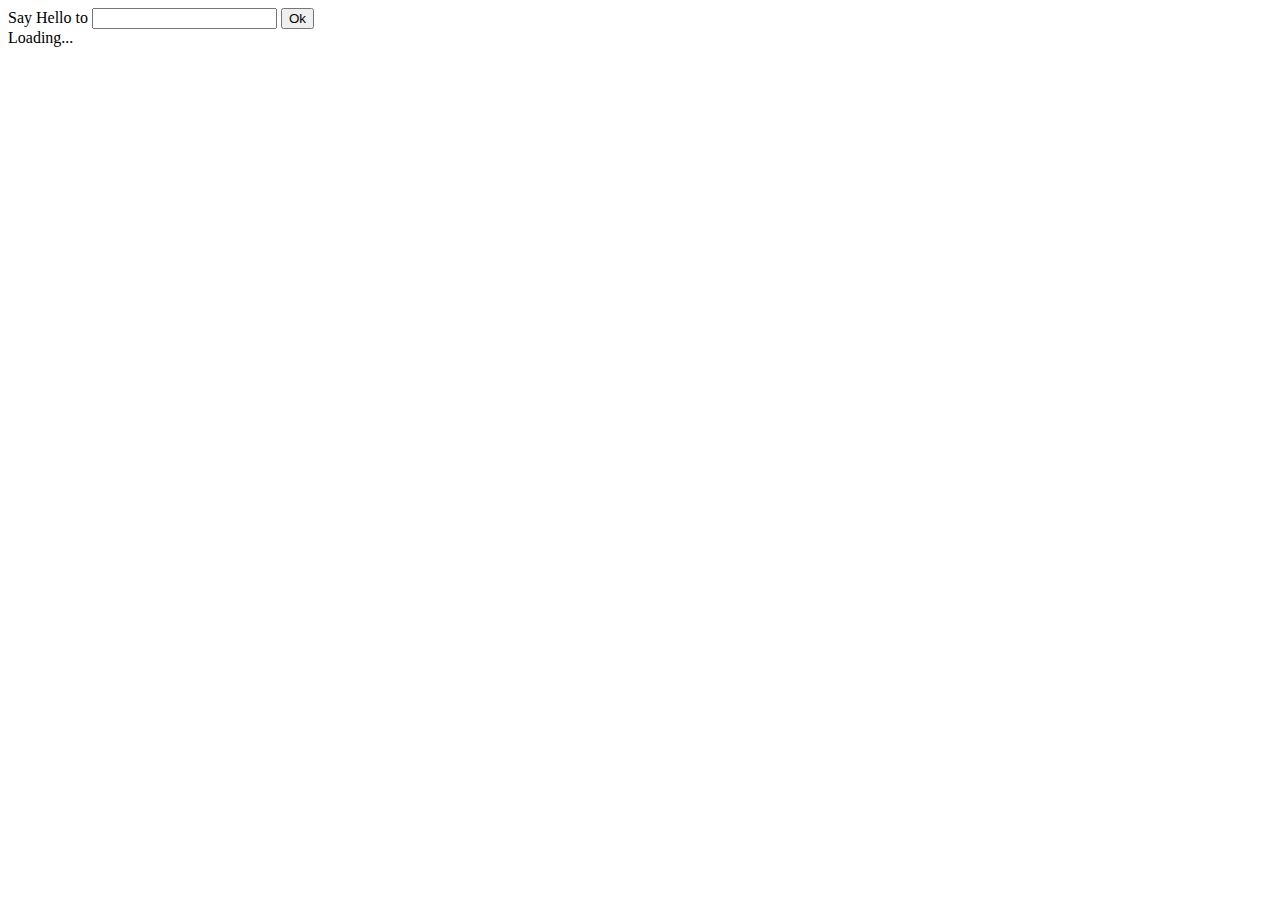
<file: site/belajarjs.html>
<!DOCTYPE html>
<html lang="en">
<head>
	<meta charset="UTF-8">
	<meta name="viewport" content="width=device-width, initial-scale=1.0">
	<title id="title">Belajar JS</title>


</head>
<body>


	<div>
		Say Hello to
		<input type="text" name="" id="name">
		<button id="button" >Ok</button>

	</div>

	<div id="greet">
		Loading...
	</div>
	<script type="text/javascript" src="js/belajarjs.js"></script>	
</body>
</html>
</file>
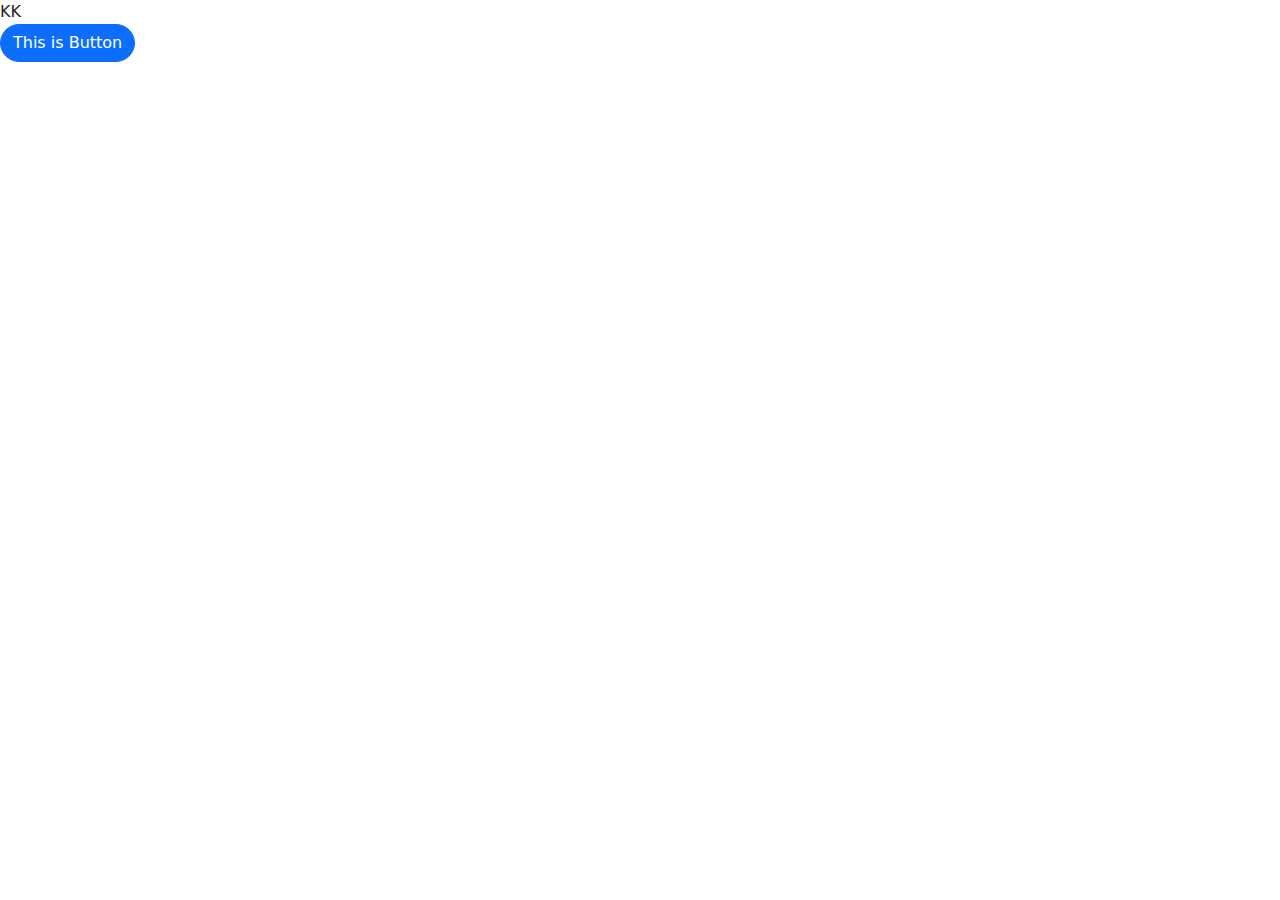
<file: site/jstes.html>
<!DOCTYPE html>
<html lang="en">
<head>
	<meta charset="UTF-8">
	<meta name="viewport" content="width=device-width, initial-scale=1.0">
	<link rel="stylesheet" type="text/css" href="style.css">
	<link rel="stylesheet"  href="css/bootstrap.min.css">
	<script src="js/popper.min.js"></script>   
  	<script src="js/jquery.js"></script>   
  	<script src="js/bootstrap.min.js"></script>

	
	<title>Tes Button</title>
</head>
<body>
	<div class="hei" id="b"> KK</div>
	<button type="button" class="btn btn-primary" onclick="formSubmit();"> This is Button</button>

<script type="text/javascript" src="js/tesjs.js"></script>
</body>
</html>
</file>
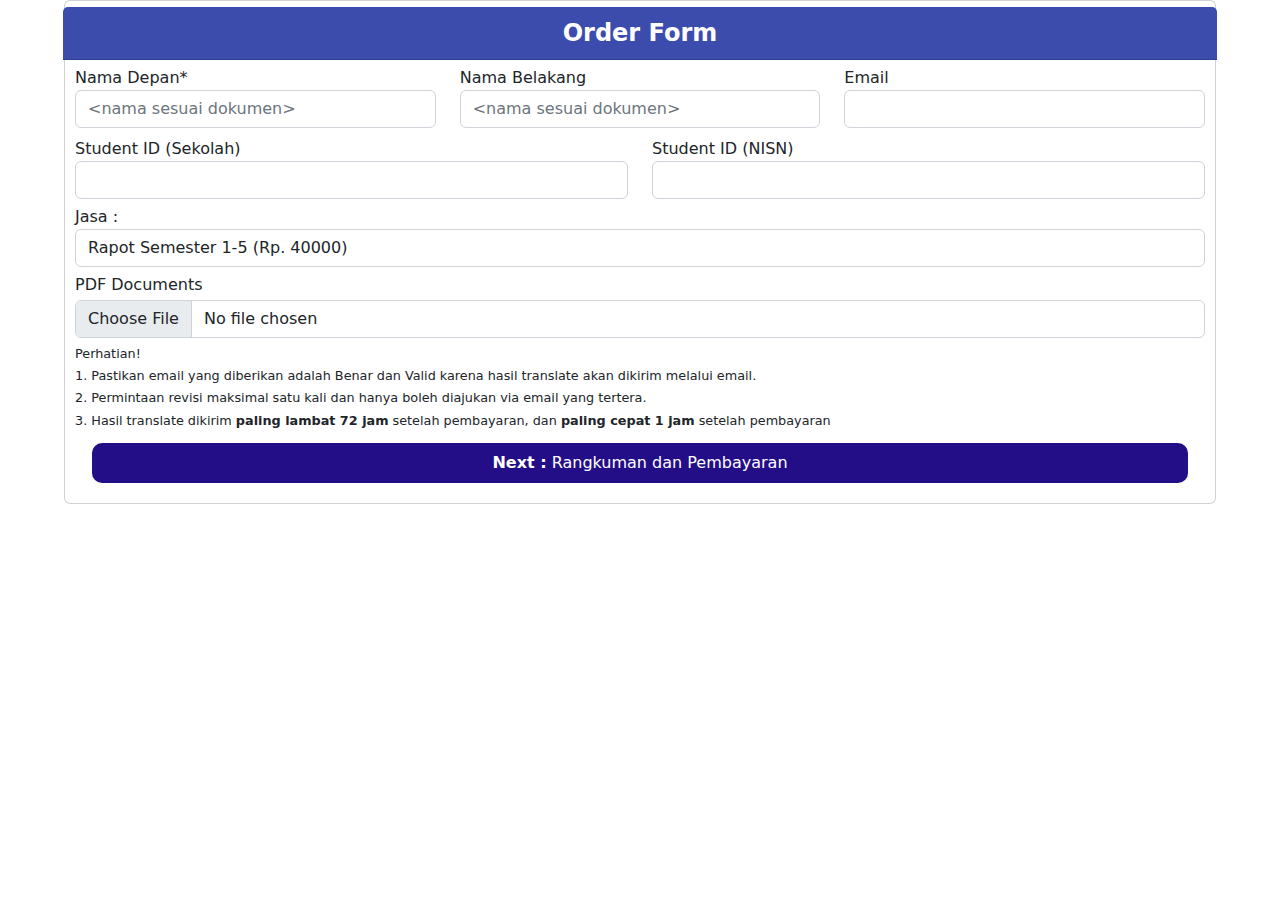
<file: site/order.html>
<!DOCTYPE html>
<html lang="en">
<head>
	<meta charset="UTF-8">
	<meta name="viewport" content="width=device-width, initial-scale=1.0">

	<title>Order Form</title>
  <link href="assets/vendor/aos/aos.css" rel="stylesheet">
  <link href="assets/vendor/bootstrap/css/bootstrap.min.css" rel="stylesheet">
  <link href="assets/vendor/bootstrap-icons/bootstrap-icons.css" rel="stylesheet">
  <link href="assets/vendor/boxicons/css/boxicons.min.css" rel="stylesheet">
  <link href="assets/vendor/glightbox/css/glightbox.min.css" rel="stylesheet">
  <link href="assets/vendor/remixicon/remixicon.css" rel="stylesheet">
  <link href="assets/vendor/swiper/swiper-bundle.min.css" rel="stylesheet">
<link rel="stylesheet" type="text/css" href="order.css">
 	<!-- @TODO: replace SET_YOUR_CLIENT_KEY_HERE with your client key -->
    <script type="text/javascript"
      src="https://app.sandbox.midtrans.com/snap/snap.js"
      data-client-key="SB-Mid-client-ERzCzlJel9XdTXOM"></script>

    <!-- Note: replace with src="https://app.midtrans.com/snap/snap.js" for Production environment -->
  	<script type="" src="bundle.js"></script>

</head>
<body>
	<div class="container-fluid formulir card">
		<div class="row">
			<div class="card-header">Order Form</div>
			<div class="col-6 col-md-4">
				<div>Nama Depan*</div>
				<input type="text" name="Nama Depan" class="form-control" id="validationServer03" placeholder="<nama sesuai dokumen>" required>
				<div class="invalid-feedback">
        		
      			</div>
			</div>
			<div class="col-6 col-md-4">
				<div>Nama Belakang</div>
				<input type="text" name="Nama Belakang" class="form-control" id="validationServer03" placeholder="<nama sesuai dokumen>">
			</div>
			<div class="col-12 col-md-4">
				<div> Email</div>
				<input type="email" name="" class="form-control" id="validationServer03" placeholder="" required>
			</div>
		</div>
		<div class="row">
			<div class="col-6">
				<div> Student ID (Sekolah)</div>
				<input type="text" name="" class="form-control" id="validationServer03" placeholder="" >
			</div>
			<div class="col-6">
				<div> Student ID (NISN)</div>
				<input type="text" name="" class="form-control" id="validationServer03" placeholder=""  >
			</div>
		</div>

		<div class="row">		
			<div class="col-11" style="width: 100%;">
				<span> Jasa :</span>
				<select id="pilih" class="form-control">
					<option>Rapot Semester 1-5 (Rp. 40000)</option>
					<option>Rapot Semester 1-6 (Rp. 50000)</option>
					<option>Transkrip Rapot Semester 1-5 (Rp. 25000)</option>
					<option> Transkrip Rapot Semester 1-6 (Rp. 30000)</option>
					<option></option>
				</select>
			</div>
		</div>

		<div class="row">
			<div class="col-12">	
				PDF Documents 
			</div>
			<div class="col-12"> 
				<input type="file" name="" accept="application/pdf" class="form-control" >
			</div>

		</div>


		<div class="row perhatian">
			<div > Perhatian! </div>
			<div> 1. Pastikan email yang diberikan adalah Benar dan Valid karena hasil translate akan dikirim melalui email.</div>
			<div> 2. Permintaan revisi maksimal satu kali dan hanya boleh diajukan via email yang tertera.</div>
			<div> 3. Hasil translate dikirim <b>paling lambat 72 jam</b> setelah pembayaran, dan <b>paling cepat 1 jam</b> setelah pembayaran</div>
		</div>

		<div class="row" style="justify-content: center;">
			<button id="pay-button"class="btn-rangkuman"><b> Next :</b> Rangkuman dan Pembayaran</button>
		</div>


	</div>
	
<!--<button id="pay-button">Pay!</button> -->
 


    <script type="text/javascript">
      // For example trigger on button clicked, or any time you need
      var payButton = document.getElementById('pay-button');
      payButton.addEventListener('click', function () {
        // Trigger snap popup. @TODO: Replace TRANSACTION_TOKEN_HERE with your transaction token

        window.snap.pay( "abceeee", {
          onSuccess: function(result){
            /* You may add your own implementation here */
            alert("payment success!"); console.log(result);
          },
          onPending: function(result){
            /* You may add your own implementation here */
            alert("wating your payment!"); console.log(result);
          },
          onError: function(result){
            /* You may add your own implementation here */
            alert("payment failed!"); console.log(result);
          },
          onClose: function(){
            /* You may add your own implementation here */
            alert('you closed the popup without finishing the payment');
          }
        // customer will be redirected after completing payment pop-up

      }
      )
 
  });
    </script>





  	<script src="assets/vendor/aos/aos.js"></script>
  	<script src="assets/vendor/bootstrap/js/bootstrap.bundle.min.js"></script>
  	<script src="assets/vendor/glightbox/js/glightbox.min.js"></script>
  	<script src="assets/vendor/isotope-layout/isotope.pkgd.min.js"></script>
  	<script src="assets/vendor/swiper/swiper-bundle.min.js"></script>
  	<script src="assets/vendor/waypoints/noframework.waypoints.js"></script>
 	<script src="assets/vendor/php-email-form/validate.js"></script>
 	
</body>
</html>
</file>
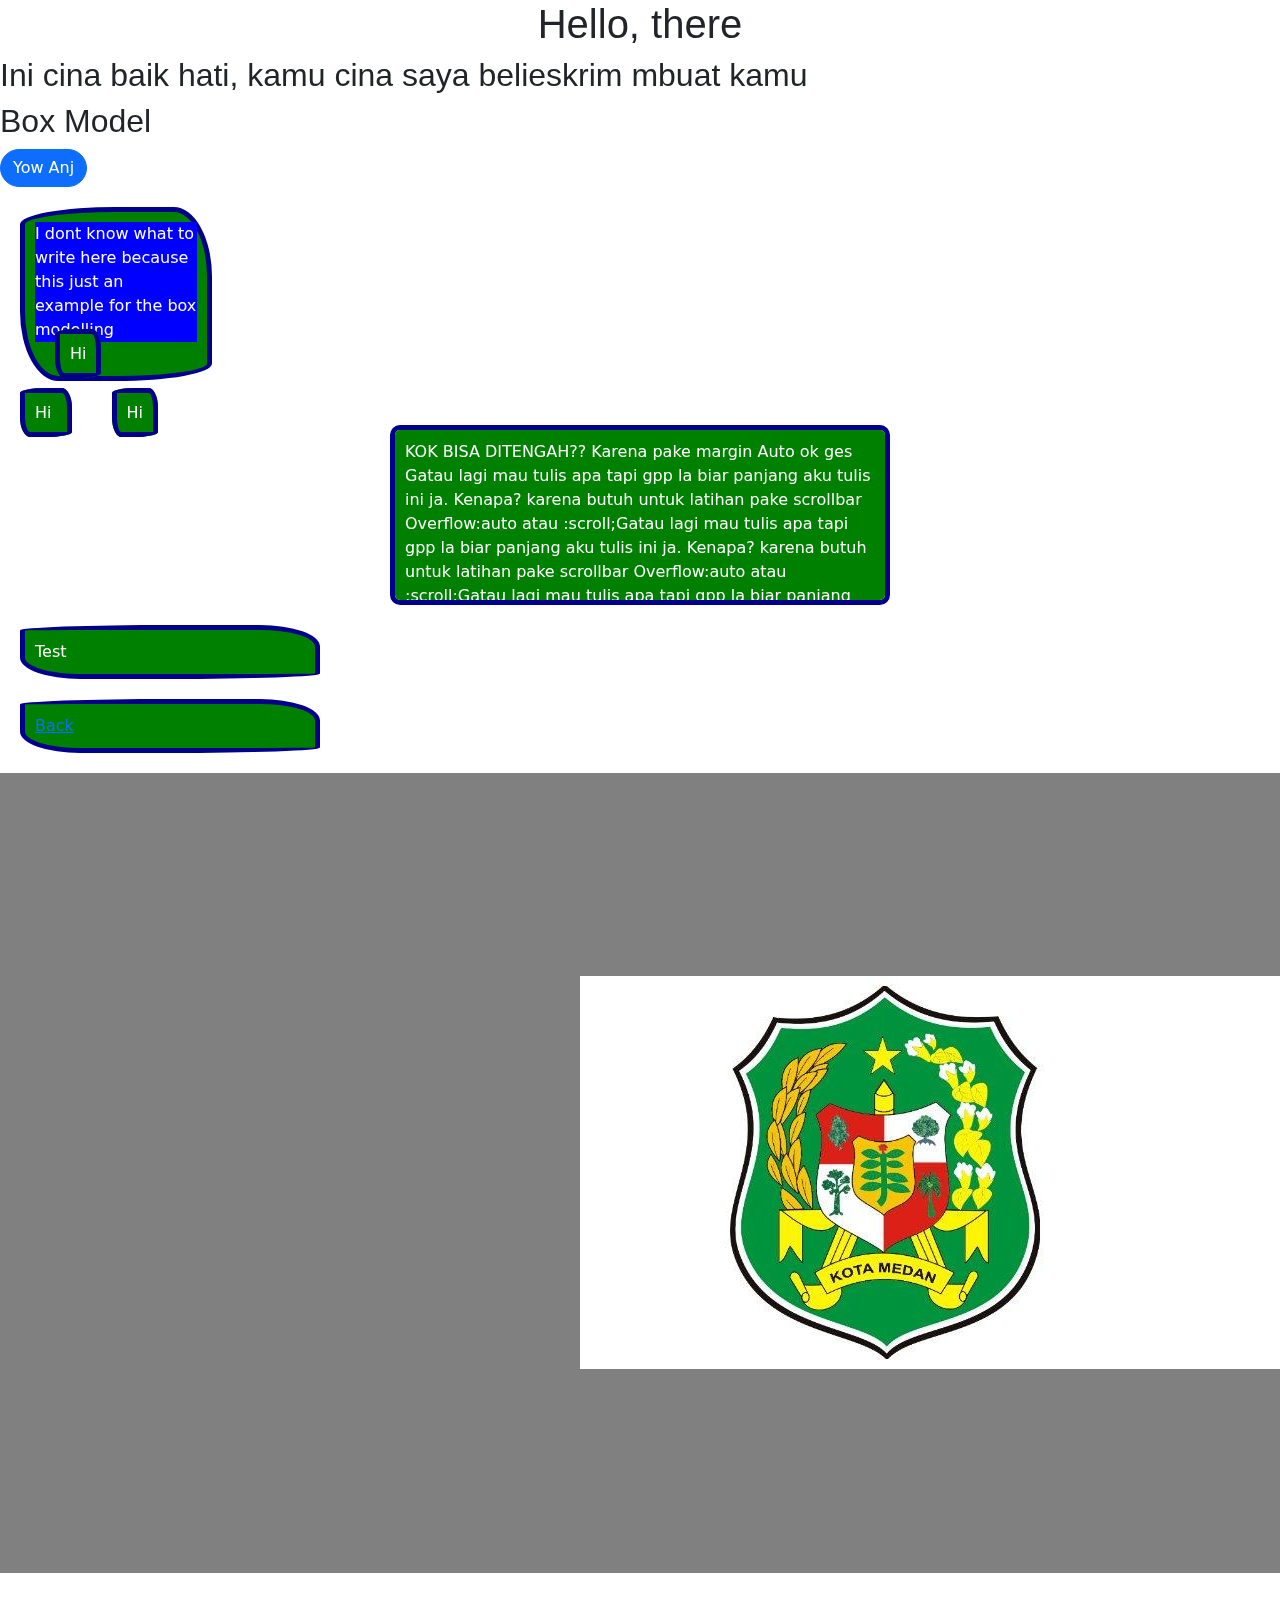
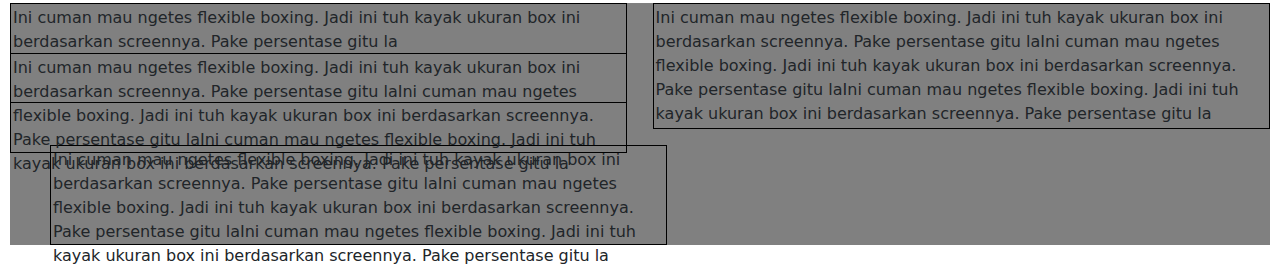
<file: site/sitetwo.html>
<!DOCTYPE html>
<html lang="en">
<head>
	<meta charset="UTF-8">
	<meta name="viewport" content="width=device-width, initial-scale=1.0">
	<title>Hello, there</title>
	<link rel="stylesheet" type="text/css" href="style.css">
	<link rel="stylesheet"  href="css/bootstrap.min.css">
	<style>
		*{
			box-sizing: border-box;

		}
		#box, .box{
			background-color: green;
			padding: 10px 10px 10px 10px;
			border: 5px solid darkblue;
			margin: 20px 20px 20px 20px;
			width: 300px;
			color: white;
			border-radius: 50% 20% / 10% 40%;
			box-sizing: border-box;
		}

		#Content{
			background-color:blue;


		}
		.scroll{
			width: 500px;
			height: 180px;
			overflow: scroll;
			border-radius: 10px;
			align-items: center;
			margin: 0 auto;

		}

		.BackgroundTest{
			background-color: gray;
			background-image: url("lambang-kota-medan.jpg");
			height: 800px;
			background-repeat: no-repeat;
			background-position: right;

			/*atau bisa juga background: url("lambang-kota-medan.jpg") no-repeat right center gray*/
		}

		#kotakPar{
			margin: 10px;
			background-color: gray;
			
			position: relative;
			top: 20px;
		}
		p{
			width: 100px;
			height: 100px;
			border: 1px solid black;
			padding: 2px;
			overflow: visible;
			box-sizing: border-box;
		}
		/*Ok jadi relative positioning itu mindahin blocknya di mata kita, tapi di komputer blocknya amsih tetap disana*/
		/*Kalo absolut, ya dimata komputer sama kita sama. jadi dia ga nyediain space lg untuk dia*/
		#p1{
			float: left;
			width: 49%;
			position: relative;
			top: 0px;
		}
		#p2{
			float: right;
			position: relative;
			top: 0px;
			width: 49%;
			height: auto;
			
		}
		#p3{
			clear: both;
			width: 49%;
			position: relative;

			right: -40px;
		}

		#p4{
			position: absolute;
			top: 50px;
			clear: both;
			width: 49%;
		}
		section{
			clear: both;
			/*clear supaya gaboleh ada floating element yang ada di sebelah kiri/kanan/duaduanya darimereka*/
		}

		/*Belajar media queries*/
		/*Untuk layar besar*/

		@media (min-width: 1000px){
			#box{
				width: 15%;
			}
		}
		@media (min-width: 800px) and (max-width:  999px){
			#box{
				width: 100%;
			}
		}
	</style>
</head>
<body>
<h1 style="text-align: center;">	

Hello, there 
</h1>

<h2>
	Ini cina baik hati, kamu cina saya belieskrim mbuat kamu
</h2>


<h2>
 Box Model	
</h2>

<button class="btn btn-primary"> Yow Anj</button>
<div id="box">
	<div id="Content">
		I dont know what to write here because this just an example for the box modelling
	</div>
	<span class="box"> Hi </span>
</div>

	
	<span class="box"> Hi </span>
	<span class="box"> Hi </span>
	<div class="box scroll"> KOK BISA DITENGAH?? Karena pake margin Auto ok ges <br>Gatau&nbsp;lagi mau tulis apa tapi&nbsp;gpp la biar panjang aku tulis ini ja. Kenapa? karena butuh untuk latihan pake scrollbar Overflow:auto atau :scroll;Gatau lagi mau tulis apa tapi gpp la biar panjang aku tulis ini ja. Kenapa? karena butuh untuk latihan pake scrollbar Overflow:auto atau :scroll;Gatau lagi mau tulis apa tapi gpp la biar panjang aku tulis ini ja. Kenapa? karena butuh untuk latihan pake scrollbar Overflow:auto atau :scroll;Gatau lagi mau tulis apa tapi gpp la biar panjang aku tulis ini ja. Kenapa? karena butuh untuk latihan pake scrollbar Overflow:auto atau :scroll;Gatau lagi mau tulis apa tapi gpp la biar panjang aku tulis ini ja. Kenapa? karena butuh untuk latihan pake scrollbar Overflow:auto atau :scroll;</div>
<div class="box"> Test </div>

<div class="box"> <a href="index.html"> Back </a></div>

<div class="BackgroundTest">

</div>

<div id="kotakPar">
	<p id="p1"> Ini cuman mau ngetes flexible boxing. Jadi ini tuh kayak ukuran box ini berdasarkan screennya. Pake persentase gitu la</p>
	<p id="p2"> Ini cuman mau ngetes flexible boxing. Jadi ini tuh kayak ukuran box ini berdasarkan screennya. Pake persentase gitu laIni cuman mau ngetes flexible boxing. Jadi ini tuh kayak ukuran box ini berdasarkan screennya. Pake persentase gitu laIni cuman mau ngetes flexible boxing. Jadi ini tuh kayak ukuran box ini berdasarkan screennya. Pake persentase gitu la </p>
	<p id="p3">  Ini cuman mau ngetes flexible boxing. Jadi ini tuh kayak ukuran box ini berdasarkan screennya. Pake persentase gitu laIni cuman mau ngetes flexible boxing. Jadi ini tuh kayak ukuran box ini berdasarkan screennya. Pake persentase gitu laIni cuman mau ngetes flexible boxing. Jadi ini tuh kayak ukuran box ini berdasarkan screennya. Pake persentase gitu la</p>
	<p id="p4">Ini cuman mau ngetes flexible boxing. Jadi ini tuh kayak ukuran box ini berdasarkan screennya. Pake persentase gitu laIni cuman mau ngetes flexible boxing. Jadi ini tuh kayak ukuran box ini berdasarkan screennya. Pake persentase gitu laIni cuman mau ngetes flexible boxing. Jadi ini tuh kayak ukuran box ini berdasarkan screennya. Pake persentase gitu la </p>

</div>
</body>
</html>
</file>
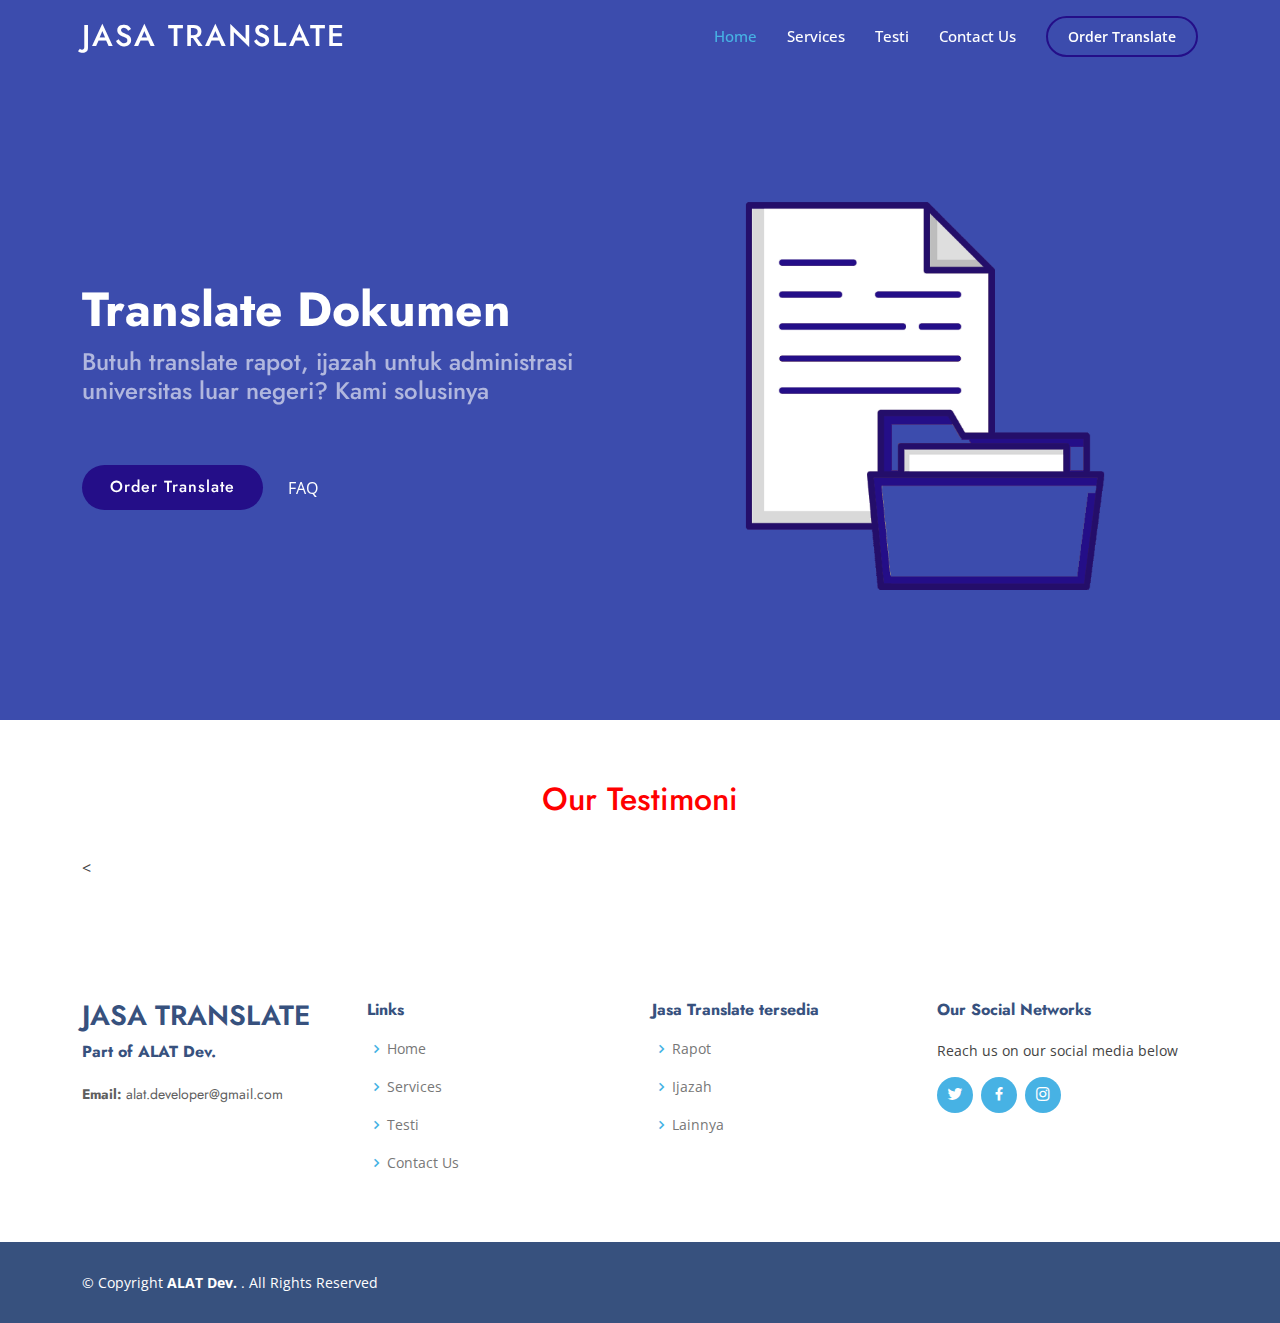
<file: site/website.html>
<!DOCTYPE html>
<html lang="en">
<head>
	<meta charset="UTF-8">
	<meta name="viewport" content="width=device-width, initial-scale=1.0">
	<title>Translate</title>
	<!-- Favicons -->
  <link href="assets/img/favicon.png" rel="icon">
  <link href="assets/img/apple-touch-icon.png" rel="apple-touch-icon">

  <!-- Google Fonts -->
  <link href="https://fonts.googleapis.com/css?family=Open+Sans:300,300i,400,400i,600,600i,700,700i|Jost:300,300i,400,400i,500,500i,600,600i,700,700i|Poppins:300,300i,400,400i,500,500i,600,600i,700,700i" rel="stylesheet">

  <!-- Vendor CSS Files -->
  <link href="assets/vendor/aos/aos.css" rel="stylesheet">
  <link href="assets/vendor/bootstrap/css/bootstrap.min.css" rel="stylesheet">
  <link href="assets/vendor/bootstrap-icons/bootstrap-icons.css" rel="stylesheet">
  <link href="assets/vendor/boxicons/css/boxicons.min.css" rel="stylesheet">
  <link href="assets/vendor/glightbox/css/glightbox.min.css" rel="stylesheet">
  <link href="assets/vendor/remixicon/remixicon.css" rel="stylesheet">
  <link href="assets/vendor/swiper/swiper-bundle.min.css" rel="stylesheet">
  <link rel="stylesheet" type="text/css" href="webstyle.css">
</head>
<body>

<header id="header" class="fixed-top ">
    <div class="container d-flex align-items-center">

      <h1 class="logo me-auto"><a href="index.html">JASA TRANSLATE</a></h1>
      <!-- Uncomment below if you prefer to use an image logo -->
      <!-- <a href="index.html" class="logo me-auto"><img src="assets/img/logo.png" alt="" class="img-fluid"></a>-->

      <nav id="navbar" class="navbar">
        <ul>
          <li><a class="nav-link scrollto active" href="#hero">Home</a></li>
          <li><a class="nav-link scrollto" href="#services">Services</a></li>
          <li><a class="nav-link   scrollto" href="#portfolio">Testi</a></li>
          <li><a class="nav-link scrollto" href="#team">Contact Us</a></li>
          <li><a class="getstarted scrollto" href="">Order&nbsp;Translate</a></li>
        </ul>
        <i class="bi bi-list mobile-nav-toggle"></i>
      </nav><!-- .navbar -->

    </div>
  </header><!-- End Header -->

  <!-- ======= Hero Section ======= -->
  <section id="hero" class="d-flex align-items-center">

    <div class="container">
      <div class="row">
        <div class="col-lg-6 d-flex flex-column justify-content-center pt-4 pt-lg-0 order-2 order-lg-1" data-aos="fade-up" data-aos-delay="200" >
          <h1>Translate Dokumen</h1>
          <h2>Butuh translate rapot, ijazah untuk administrasi universitas luar negeri? Kami solusinya</h2>
          <div class="d-flex justify-content-center justify-content-lg-start">
            <a href="order.html" class="btn-get-started scrollto">Order Translate</a>
            <a href="order.html" class="glightbox btn-watch-video"><span>FAQ</span></a>
          </div>
        </div>
        <div class="col-lg-6 order-1 order-lg-2 hero-img" data-aos="fade-up" data-aos-delay="200">
          <img src="jumbotron.png" class="img-fluid animated" alt="">
        </div>
      </div>
    </div>

  </section><!-- End Hero -->


<!-- ======= Testi ======= -->
  <section class="align-items-center">
    <div class="container">
      <h2 class="section-title">Our Testimoni</h2>
      <
    </div>
    


  </section>
<!-- ======= end Testi =======  -->

<!-- ======= Footer ======= -->
  <footer id="footer">

    <div class="footer-top">
      <div class="container">

        <div class="row">
          <div class="col-lg-3 col-md-6 footer-contact">
            <h3>JASA TRANSLATE</h3>
            <h4>Part of ALAT Dev.</h4>
            <p>
              <strong>Email:</strong> alat.developer@gmail.com<br>
            </p>
          </div>

          <div class="col-lg-3 col-md-6 footer-links">
            <h4>Links</h4>
            <ul>
              <li><i class="bx bx-chevron-right"></i> <a href="#">Home</a></li>
              <li><i class="bx bx-chevron-right"></i> <a href="#">Services</a></li>
              <li><i class="bx bx-chevron-right"></i> <a href="#">Testi</a></li>
              <li><i class="bx bx-chevron-right"></i> <a href="#">Contact Us</a></li>
            </ul>
          </div>

          <div class="col-lg-3 col-md-6 footer-links">
            <h4>Jasa Translate tersedia</h4>
            <ul>
              <li><i class="bx bx-chevron-right"></i> <a href="#">Rapot</a></li>
              <li><i class="bx bx-chevron-right"></i> <a href="#">Ijazah</a></li>
              <li><i class="bx bx-chevron-right"></i> <a href="#">Lainnya</a></li>
            </ul>
          </div>

          <div class="col-lg-3 col-md-6 footer-links">
            <h4>Our Social Networks</h4>
            <p>Reach us on our social media below</p>
            <div class="social-links mt-3">
              <a href="#" class="twitter"><i class="bx bxl-twitter"></i></a>
              <a href="#" class="facebook"><i class="bx bxl-facebook"></i></a>
              <a href="#" class="instagram"><i class="bx bxl-instagram"></i></a>
            </div>
          </div>

        </div>
      </div>
    </div>

    <div class="container footer-bottom clearfix">
      <div class="copyright">
        &copy; Copyright <strong><span>ALAT Dev.</span></strong> . All Rights Reserved
      </div>
    </div>
  </footer><!-- End Footer -->



  <script src="assets/vendor/aos/aos.js"></script>
  <script src="assets/vendor/bootstrap/js/bootstrap.bundle.min.js"></script>
  <script src="assets/vendor/glightbox/js/glightbox.min.js"></script>
  <script src="assets/vendor/isotope-layout/isotope.pkgd.min.js"></script>
  <script src="assets/vendor/swiper/swiper-bundle.min.js"></script>
  <script src="assets/vendor/waypoints/noframework.waypoints.js"></script>
  <script src="assets/vendor/php-email-form/validate.js"></script>
  <script src="assets/js/main.js"></script>
</body>
</html>
</file>
<file: site/style.css>
:root{
	--primary-color: #240E88 ;
	--secondary-color: #3C4CAD;
	--additional-color: #F04393;
	--additional-color2: #F9C449;
	--additional-color3: #E8A49C;
}

body {
  font-family: "Open Sans", sans-serif;
  color: #444444;
}

a {
  color: #47b2e4;
  text-decoration: none;
}

a:hover {
  color: #73c5eb;
  text-decoration: none;
}

h1,
h2,
h3,
h4,
h5,
h6 {
  font-family: "Jost", sans-serif;
}
 *{
      box-sizing: border-box;
    }
    .card{
     /*margin-right: 3px;*/
     margin-bottom: 10px;
     text-align: center;
    }
    img{
      text-align: center;
    }



    @media (max-width: 800px){
      .card{
        text-align: left;
      }
      .card-text{
        visibility: hidden;height: 0px;
      }
      .card-title{
        float: right;
      }
      .card-img.top{
        float: left;
        overflow: auto;
       padding-bottom: -100px;
      }
      .card{
        height: auto;
      }
    }

body{
	font-size: 120%;
}

}
div{
	font-size: 24px;
}

h5{
	font-size: 0.9rem;
}
.btn-primary{
background-color: white;
color: var(--secondary-color);
font-weight: bold;
}
.formulir{

}

.jumbotron{
	width: 95%;
	height: auto;
	background-color: var(--primary-color);
}
button.btn-primary{
	border-radius: 50px;
}
.animated{
	object-fit: cover;
	width: auto;
	 animation: up-down 2s ease-in-out infinite alternate-reverse both;
}

#hero {
  width: 100%;
  height: 80vh;
  background: #37517e;
}

#hero .container {
  padding-top: 72px;
}

#hero h1 {
  margin: 0 0 10px 0;
  font-size: 48px;
  font-weight: 700;
  line-height: 56px;
  color: #fff;
}

#hero h2 {
  color: rgba(255, 255, 255, 0.6);
  margin-bottom: 50px;
  font-size: 24px;
}

#hero .btn-get-started {
  font-family: "Jost", sans-serif;
  font-weight: 500;
  font-size: 16px;
  letter-spacing: 1px;
  display: inline-block;
  padding: 10px 28px 11px 28px;
  border-radius: 50px;
  transition: 0.5s;
  margin: 10px 0 0 0;
  color: #fff;
  background: #47b2e4;
}

#hero .btn-get-started:hover {
  background: #209dd8;
}

#hero .btn-watch-video {
  font-size: 16px;
  display: flex;
  align-items: center;
  transition: 0.5s;
  margin: 10px 0 0 25px;
  color: #fff;
  line-height: 1;
}

#hero .btn-watch-video i {
  line-height: 0;
  color: #fff;
  font-size: 32px;
  transition: 0.3s;
  margin-right: 8px;
}

#hero .btn-watch-video:hover i {
  color: #47b2e4;
}

#hero .animated {
  animation: up-down 2s ease-in-out infinite alternate-reverse both;
}

@media (max-width: 991px) {
  #hero {
    height: 100vh;
    text-align: center;
  }

  #hero .animated {
    -webkit-animation: none;
    animation: none;
  }

  #hero .hero-img {
    text-align: center;
  }

  #hero .hero-img img {
    width: 50%;
  }
}

@media (max-width: 768px) {
  #hero h1 {
    font-size: 28px;
    line-height: 36px;
  }

  #hero h2 {
    font-size: 18px;
    line-height: 24px;
    margin-bottom: 30px;
  }

  #hero .hero-img img {
    width: 70%;
  }
}

@media (max-width: 575px) {
  #hero .hero-img img {
    width: 80%;
  }

  #hero .btn-get-started {
    font-size: 16px;
    padding: 10px 24px 11px 24px;
  }
}

@-webkit-keyframes up-down {
  0% {
    transform: translateY(10px);
  }

  100% {
    transform: translateY(-10px);
  }
}

@keyframes up-down {
  0% {
    transform: translateY(10px);
  }

  100% {
    transform: translateY(-10px);
  }
}
</file>
<file: site/order.css>
:root{
  --primary-color: #240E88 ;
  --secondary-color: #3C4CAD;
  --additional-color: #F04393;
  --additional-color2: #F9C449;
  --additional-color3: #E8A49C;
}

*{
  box-sizing: border-box;
}

.formulir{
    /*background-color: var(--additional-color3);*/
    width: 90%;
    padding: 10px;
    padding-top: 0px;
}
.formulir h2{
    text-align: center;
    
}
.formulir input{
    width: 100%;
}
.formulir div{
    margin-top: 3px;
}
#pilih{
    width: 100%;

}
.perhatian{
 font-size: 0.8rem;
}

.card-header{
    background-color: var(--secondary-color);
    color: white;
    text-align: center;
    font-size: 1.5rem;
    font-weight: bold;
}

.btn-rangkuman{
    border-radius: 10px;
    border: 0px;
    height: 40px;
    margin: 10px;
    width: 95%;
    color: white;
    background-color: var(--primary-color);
}

.btn-rangkuman:hover{

    background-color: var(--secondary-color);
}
.row div{

}
</file>
<file: site/webstyle.css>
/**
* Template Name: Arsha - v4.8.0
* Template URL: https://bootstrapmade.com/arsha-free-bootstrap-html-template-corporate/
* Author: BootstrapMade.com
* License: https://bootstrapmade.com/license/
*/

/*--------------------------------------------------------------
# General
--------------------------------------------------------------*/
:root{
  --primary-color: #240E88 ;
  --secondary-color: #3C4CAD;
  --additional-color: #F04393;
  --additional-color2: #F9C449;
  --additional-color3: #E8A49C;
}

body {
  font-family: "Open Sans", sans-serif;
  color: #444444;
}

a {
  color: #47b2e4;
  text-decoration: none;
}

a:hover {
  color: #73c5eb;
  text-decoration: none;
}

h1,
h2,
h3,
h4,
h5,
h6 {
  font-family: "Jost", sans-serif; color: red;
}

/*--------------------------------------------------------------
# Preloader
--------------------------------------------------------------*/
#preloader {
  position: fixed;
  top: 0;
  left: 0;
  right: 0;
  bottom: 0;
  z-index: 9999;
  overflow: hidden;
  background: #37517e;
}

#preloader:before {
  content: "";
  position: fixed;
  top: calc(50% - 30px);
  left: calc(50% - 30px);
  border: 6px solid #37517e;
  border-top-color: #fff;
  border-bottom-color: #fff;
  border-radius: 50%;
  width: 60px;
  height: 60px;
  -webkit-animation: animate-preloader 1s linear infinite;
  animation: animate-preloader 1s linear infinite;
}

@-webkit-keyframes animate-preloader {
  0% {
    transform: rotate(0deg);
  }

  100% {
    transform: rotate(360deg);
  }
}

@keyframes animate-preloader {
  0% {
    transform: rotate(0deg);
  }

  100% {
    transform: rotate(360deg);
  }
}

/*--------------------------------------------------------------
# Back to top button
--------------------------------------------------------------*/
.back-to-top {
  position: fixed;
  visibility: hidden;
  opacity: 0;
  right: 15px;
  bottom: 15px;
  z-index: 996;
  background: #47b2e4;
  width: 40px;
  height: 40px;
  border-radius: 50px;
  transition: all 0.4s;
}

.back-to-top i {
  font-size: 24px;
  color: #fff;
  line-height: 0;
}

.back-to-top:hover {
  background: #6bc1e9;
  color: #fff;
}

.back-to-top.active {
  visibility: visible;
  opacity: 1;
}

/*--------------------------------------------------------------
# Header
--------------------------------------------------------------*/
#header {
  transition: all 0.5s;
  z-index: 997;
  padding: 15px 0;
}

#header.header-scrolled,
#header.header-inner-pages {
  background: rgba(40, 58, 90, 0.9);
}

#header .logo {
  font-size: 30px;
  margin: 0;
  padding: 0;
  line-height: 1;
  font-weight: 500;
  letter-spacing: 2px;
  text-transform: uppercase;
}

#header .logo a {
  color: #fff;
}

#header .logo img {
  max-height: 40px;
}

/*--------------------------------------------------------------
# Navigation Menu
--------------------------------------------------------------*/
/**
* Desktop Navigation 
*/
.navbar {
  padding: 0;
}

.navbar ul {
  margin: 0;
  padding: 0;
  display: flex;
  list-style: none;
  align-items: center;
}

.navbar li {
  position: relative;
}

.navbar a,
.navbar a:focus {
  display: flex;
  align-items: center;
  justify-content: space-between;
  padding: 10px 0 10px 30px;
  font-size: 15px;
  font-weight: 500;
  color: #fff;
  white-space: nowrap;
  transition: 0.3s;
}

.navbar a i,
.navbar a:focus i {
  font-size: 12px;
  line-height: 0;
  margin-left: 5px;
}

.navbar a:hover,
.navbar .active,
.navbar .active:focus,
.navbar li:hover>a {
  color: #47b2e4;
}

.navbar .getstarted,
.navbar .getstarted:focus {
  padding: 8px 20px;
  margin-left: 30px;
  border-radius: 50px;
  color: #fff;
  font-size: 14px;
  border: 2px solid var(--primary-color);
  font-weight: 600;
}

.navbar .getstarted:hover,
.navbar .getstarted:focus:hover {
  color: #fff;
  background: var(--additional-color);
}

/**
* Mobile Navigation 
*/
.mobile-nav-toggle {
  color: #fff;
  font-size: 28px;
  cursor: pointer;
  display: none;
  line-height: 0;
  transition: 0.5s;
}

.mobile-nav-toggle.bi-x {
  color: #fff;
}

@media (max-width: 991px) {
  .mobile-nav-toggle {
    display: block;
  }

  .navbar ul {
    display: none;
  }
}

.navbar-mobile {
  position: fixed;
  overflow: hidden;
  top: 0;
  right: 0;
  left: 0;
  bottom: 0;
  background: rgba(40, 58, 90, 0.9);
  transition: 0.3s;
  z-index: 999;
}

.navbar-mobile .mobile-nav-toggle {
  position: absolute;
  top: 15px;
  right: 15px;
}

.navbar-mobile ul {
  display: block;
  position: absolute;
  top: 55px;
  right: 15px;
  bottom: 15px;
  left: 15px;
  padding: 10px 0;
  border-radius: 10px;
  background-color: #fff;
  overflow-y: auto;
  transition: 0.3s;
}

.navbar-mobile a,
.navbar-mobile a:focus {
  padding: 10px 20px;
  font-size: 15px;
  color: #37517e;
}

.navbar-mobile a:hover,
.navbar-mobile .active,
.navbar-mobile li:hover>a {
  color: #47b2e4;
}

.navbar-mobile .getstarted,
.navbar-mobile .getstarted:focus {
  margin: 15px;
  color: #37517e;
}


/*--------------------------------------------------------------
# Hero Section
--------------------------------------------------------------*/
#hero {
  width: 100%;
  height: 80vh;
  background: var(--secondary-color);
}

#hero .container {
  padding-top: 72px;
}

#hero h1 {
  margin: 0 0 10px 0;
  font-size: 48px;
  font-weight: 700;
  line-height: 56px;
  color: #fff;
}

#hero h2 {
  color: rgba(255, 255, 255, 0.6);
  margin-bottom: 50px;
  font-size: 24px;
}

#hero .btn-get-started {
  font-family: "Jost", sans-serif;
  font-weight: 500;
  font-size: 16px;
  letter-spacing: 1px;
  display: inline-block;
  padding: 10px 28px 11px 28px;
  border-radius: 50px;
  transition: 0.5s;
  margin: 10px 0 0 0;
  color: #fff;
  background: var(--primary-color);
}

#hero .btn-get-started:hover {
  background: var(--additional-color);
}

#hero .btn-watch-video {
  font-size: 16px;
  display: flex;
  align-items: center;
  transition: 0.5s;
  margin: 10px 0 0 25px;
  color: #fff;
  line-height: 1;
}

#hero .btn-watch-video i {
  line-height: 0;
  color: #fff;
  font-size: 32px;
  transition: 0.3s;
  margin-right: 8px;
}

#hero .btn-watch-video:hover i {
  color: #47b2e4;
}

#hero .animated {
  animation: up-down 2s ease-in-out infinite alternate-reverse both;
}

@media (max-width: 991px) {
  #hero {
    height: 100vh;
    text-align: center;
  }

  #hero .animated {
    -webkit-animation: none;
    animation: none;
  }

  #hero .hero-img {
    text-align: center;
  }

  #hero .hero-img img {
    width: 50%;
  }
}

@media (max-width: 768px) {
  #hero h1 {
    font-size: 28px;
    line-height: 36px;
  }

  #hero h2 {
    font-size: 18px;
    line-height: 24px;
    margin-bottom: 30px;
  }

  #hero .hero-img img {
    width: 70%;
  }
}

@media (max-width: 575px) {
  #hero .hero-img img {
    width: 80%;
  }

  #hero .btn-get-started {
    font-size: 16px;
    padding: 10px 24px 11px 24px;
  }
}

@-webkit-keyframes up-down {
  0% {
    transform: translateY(10px);
  }

  100% {
    transform: translateY(-10px);
  }
}

@keyframes up-down {
  0% {
    transform: translateY(10px);
  }

  100% {
    transform: translateY(-10px);
  }
}

/*--------------------------------------------------------------
# Sections General
--------------------------------------------------------------*/
section {
  padding: 60px 0;
  overflow: hidden;
}

.section-bg {
  background-color: #f3f5fa;
}

.section-title {
  text-align: center;
  padding-bottom: 30px;
}

.section-title h2 {
  font-size: 32px;
  font-weight: bold;
  text-transform: uppercase;
  margin-bottom: 20px;
  padding-bottom: 20px;
  position: relative;
  color: #37517e;
}

.section-title h2::before {
  content: "";
  position: absolute;
  display: block;
  width: 120px;
  height: 1px;
  background: #ddd;
  bottom: 1px;
  left: calc(50% - 60px);
}

.section-title h2::after {
  content: "";
  position: absolute;
  display: block;
  width: 40px;
  height: 3px;
  background: #47b2e4;
  bottom: 0;
  left: calc(50% - 20px);
}

.section-title p {
  margin-bottom: 0;
}

/*--------------------------------------------------------------
# Clients
--------------------------------------------------------------*/
.clients {
  padding: 12px 0;
  text-align: center;
}

.clients img {
  max-width: 45%;
  transition: all 0.4s ease-in-out;
  display: inline-block;
  padding: 15px 0;
  filter: grayscale(100);
}

.clients img:hover {
  filter: none;
  transform: scale(1.1);
}

@media (max-width: 768px) {
  .clients img {
    max-width: 40%;
  }
}

/*--------------------------------------------------------------
# About Us
--------------------------------------------------------------*/
.about .content h3 {
  font-weight: 600;
  font-size: 26px;
}

.about .content ul {
  list-style: none;
  padding: 0;
}

.about .content ul li {
  padding-left: 28px;
  position: relative;
}

.about .content ul li+li {
  margin-top: 10px;
}

.about .content ul i {
  position: absolute;
  left: 0;
  top: 2px;
  font-size: 20px;
  color: #47b2e4;
  line-height: 1;
}

.about .content p:last-child {
  margin-bottom: 0;
}

.about .content .btn-learn-more {
  font-family: "Poppins", sans-serif;
  font-weight: 500;
  font-size: 14px;
  letter-spacing: 1px;
  display: inline-block;
  padding: 12px 32px;
  border-radius: 4px;
  transition: 0.3s;
  line-height: 1;
  color: #47b2e4;
  -webkit-animation-delay: 0.8s;
  animation-delay: 0.8s;
  margin-top: 6px;
  border: 2px solid #47b2e4;
}

.about .content .btn-learn-more:hover {
  background: #47b2e4;
  color: #fff;
  text-decoration: none;
}

/*--------------------------------------------------------------
# Why Us
--------------------------------------------------------------*/
.why-us .content {
  padding: 60px 100px 0 100px;
}

.why-us .content h3 {
  font-weight: 400;
  font-size: 34px;
  color: #37517e;
}

.why-us .content h4 {
  font-size: 20px;
  font-weight: 700;
  margin-top: 5px;
}

.why-us .content p {
  font-size: 15px;
  color: #848484;
}

.why-us .img {
  background-size: contain;
  background-repeat: no-repeat;
  background-position: center center;
}

.why-us .accordion-list {
  padding: 0 100px 60px 100px;
}

.why-us .accordion-list ul {
  padding: 0;
  list-style: none;
}

.why-us .accordion-list li+li {
  margin-top: 15px;
}

.why-us .accordion-list li {
  padding: 20px;
  background: #fff;
  border-radius: 4px;
}

.why-us .accordion-list a {
  display: block;
  position: relative;
  font-family: "Poppins", sans-serif;
  font-size: 16px;
  line-height: 24px;
  font-weight: 500;
  padding-right: 30px;
  outline: none;
  cursor: pointer;
}

.why-us .accordion-list span {
  color: #47b2e4;
  font-weight: 600;
  font-size: 18px;
  padding-right: 10px;
}

.why-us .accordion-list i {
  font-size: 24px;
  position: absolute;
  right: 0;
  top: 0;
}

.why-us .accordion-list p {
  margin-bottom: 0;
  padding: 10px 0 0 0;
}

.why-us .accordion-list .icon-show {
  display: none;
}

.why-us .accordion-list a.collapsed {
  color: #343a40;
}

.why-us .accordion-list a.collapsed:hover {
  color: #47b2e4;
}

.why-us .accordion-list a.collapsed .icon-show {
  display: inline-block;
}

.why-us .accordion-list a.collapsed .icon-close {
  display: none;
}

@media (max-width: 1024px) {

  .why-us .content,
  .why-us .accordion-list {
    padding-left: 0;
    padding-right: 0;
  }
}

@media (max-width: 992px) {
  .why-us .img {
    min-height: 400px;
  }

  .why-us .content {
    padding-top: 30px;
  }

  .why-us .accordion-list {
    padding-bottom: 30px;
  }
}

@media (max-width: 575px) {
  .why-us .img {
    min-height: 200px;
  }
}

/*--------------------------------------------------------------
# Skills
--------------------------------------------------------------*/
.skills .content h3 {
  font-weight: 700;
  font-size: 32px;
  color: #37517e;
  font-family: "Poppins", sans-serif;
}

.skills .content ul {
  list-style: none;
  padding: 0;
}

.skills .content ul li {
  padding-bottom: 10px;
}

.skills .content ul i {
  font-size: 20px;
  padding-right: 4px;
  color: #47b2e4;
}

.skills .content p:last-child {
  margin-bottom: 0;
}

.skills .progress {
  height: 60px;
  display: block;
  background: none;
  border-radius: 0;
}

.skills .progress .skill {
  padding: 0;
  margin: 0 0 6px 0;
  text-transform: uppercase;
  display: block;
  font-weight: 600;
  font-family: "Poppins", sans-serif;
  color: #37517e;
}

.skills .progress .skill .val {
  float: right;
  font-style: normal;
}

.skills .progress-bar-wrap {
  background: #e8edf5;
  height: 10px;
}

.skills .progress-bar {
  width: 1px;
  height: 10px;
  transition: 0.9s;
  background-color: #4668a2;
}

/*--------------------------------------------------------------
# Services
--------------------------------------------------------------*/
.services .icon-box {
  box-shadow: 0px 0 25px 0 rgba(0, 0, 0, 0.1);
  padding: 50px 30px;
  transition: all ease-in-out 0.4s;
  background: #fff;
}

.services .icon-box .icon {
  margin-bottom: 10px;
}

.services .icon-box .icon i {
  color: #47b2e4;
  font-size: 36px;
  transition: 0.3s;
}

.services .icon-box h4 {
  font-weight: 500;
  margin-bottom: 15px;
  font-size: 24px;
}

.services .icon-box h4 a {
  color: #37517e;
  transition: ease-in-out 0.3s;
}

.services .icon-box p {
  line-height: 24px;
  font-size: 14px;
  margin-bottom: 0;
}

.services .icon-box:hover {
  transform: translateY(-10px);
}

.services .icon-box:hover h4 a {
  color: #47b2e4;
}

/*--------------------------------------------------------------
# Cta
--------------------------------------------------------------*/
.cta {
  background: linear-gradient(rgba(40, 58, 90, 0.9), rgba(40, 58, 90, 0.9)), url("../img/cta-bg.jpg") fixed center center;
  background-size: cover;
  padding: 120px 0;
}

.cta h3 {
  color: #fff;
  font-size: 28px;
  font-weight: 700;
}

.cta p {
  color: #fff;
}

.cta .cta-btn {
  font-family: "Jost", sans-serif;
  font-weight: 500;
  font-size: 16px;
  letter-spacing: 1px;
  display: inline-block;
  padding: 12px 40px;
  border-radius: 50px;
  transition: 0.5s;
  margin: 10px;
  border: 2px solid #fff;
  color: #fff;
}

.cta .cta-btn:hover {
  background: #47b2e4;
  border: 2px solid #47b2e4;
}

@media (max-width: 1024px) {
  .cta {
    background-attachment: scroll;
  }
}

@media (min-width: 769px) {
  .cta .cta-btn-container {
    display: flex;
    align-items: center;
    justify-content: flex-end;
  }
}

/*--------------------------------------------------------------
# Portfolio
--------------------------------------------------------------*/
.portfolio #portfolio-flters {
  list-style: none;
  margin-bottom: 20px;
}

.portfolio #portfolio-flters li {
  cursor: pointer;
  display: inline-block;
  margin: 10px 5px;
  font-size: 15px;
  font-weight: 500;
  line-height: 1;
  color: #444444;
  transition: all 0.3s;
  padding: 8px 20px;
  border-radius: 50px;
  font-family: "Poppins", sans-serif;
}

.portfolio #portfolio-flters li:hover,
.portfolio #portfolio-flters li.filter-active {
  background: #47b2e4;
  color: #fff;
}

.portfolio .portfolio-item {
  margin-bottom: 30px;
}

.portfolio .portfolio-item .portfolio-img {
  overflow: hidden;
}

.portfolio .portfolio-item .portfolio-img img {
  transition: all 0.6s;
}

.portfolio .portfolio-item .portfolio-info {
  opacity: 0;
  position: absolute;
  left: 15px;
  bottom: 0;
  z-index: 3;
  right: 15px;
  transition: all 0.3s;
  background: rgba(55, 81, 126, 0.8);
  padding: 10px 15px;
}

.portfolio .portfolio-item .portfolio-info h4 {
  font-size: 18px;
  color: #fff;
  font-weight: 600;
  color: #fff;
  margin-bottom: 0px;
}

.portfolio .portfolio-item .portfolio-info p {
  color: #f9fcfe;
  font-size: 14px;
  margin-bottom: 0;
}

.portfolio .portfolio-item .portfolio-info .preview-link,
.portfolio .portfolio-item .portfolio-info .details-link {
  position: absolute;
  right: 40px;
  font-size: 24px;
  top: calc(50% - 18px);
  color: #fff;
  transition: 0.3s;
}

.portfolio .portfolio-item .portfolio-info .preview-link:hover,
.portfolio .portfolio-item .portfolio-info .details-link:hover {
  color: #47b2e4;
}

.portfolio .portfolio-item .portfolio-info .details-link {
  right: 10px;
}

.portfolio .portfolio-item:hover .portfolio-img img {
  transform: scale(1.15);
}

.portfolio .portfolio-item:hover .portfolio-info {
  opacity: 1;
}

/*--------------------------------------------------------------
# Portfolio Details
--------------------------------------------------------------*/
.portfolio-details {
  padding-top: 40px;
}

.portfolio-details .portfolio-details-slider img {
  width: 100%;
}

.portfolio-details .portfolio-details-slider .swiper-pagination {
  margin-top: 20px;
  position: relative;
}

.portfolio-details .portfolio-details-slider .swiper-pagination .swiper-pagination-bullet {
  width: 12px;
  height: 12px;
  background-color: #fff;
  opacity: 1;
  border: 1px solid #47b2e4;
}

.portfolio-details .portfolio-details-slider .swiper-pagination .swiper-pagination-bullet-active {
  background-color: #47b2e4;
}

.portfolio-details .portfolio-info {
  padding: 30px;
  box-shadow: 0px 0 30px rgba(55, 81, 126, 0.08);
}

.portfolio-details .portfolio-info h3 {
  font-size: 22px;
  font-weight: 700;
  margin-bottom: 20px;
  padding-bottom: 20px;
  border-bottom: 1px solid #eee;
}

.portfolio-details .portfolio-info ul {
  list-style: none;
  padding: 0;
  font-size: 15px;
}

.portfolio-details .portfolio-info ul li+li {
  margin-top: 10px;
}

.portfolio-details .portfolio-description {
  padding-top: 30px;
}

.portfolio-details .portfolio-description h2 {
  font-size: 26px;
  font-weight: 700;
  margin-bottom: 20px;
}

.portfolio-details .portfolio-description p {
  padding: 0;
}

/*--------------------------------------------------------------
# Team
--------------------------------------------------------------*/
.team .member {
  position: relative;
  box-shadow: 0px 2px 15px rgba(0, 0, 0, 0.1);
  padding: 30px;
  border-radius: 5px;
  background: #fff;
  transition: 0.5s;
}

.team .member .pic {
  overflow: hidden;
  width: 180px;
  border-radius: 50%;
}

.team .member .pic img {
  transition: ease-in-out 0.3s;
}

.team .member:hover {
  transform: translateY(-10px);
}

.team .member .member-info {
  padding-left: 30px;
}

.team .member h4 {
  font-weight: 700;
  margin-bottom: 5px;
  font-size: 20px;
  color: #37517e;
}

.team .member span {
  display: block;
  font-size: 15px;
  padding-bottom: 10px;
  position: relative;
  font-weight: 500;
}

.team .member span::after {
  content: "";
  position: absolute;
  display: block;
  width: 50px;
  height: 1px;
  background: #cbd6e9;
  bottom: 0;
  left: 0;
}

.team .member p {
  margin: 10px 0 0 0;
  font-size: 14px;
}

.team .member .social {
  margin-top: 12px;
  display: flex;
  align-items: center;
  justify-content: flex-start;
}

.team .member .social a {
  transition: ease-in-out 0.3s;
  display: flex;
  align-items: center;
  justify-content: center;
  border-radius: 50px;
  width: 32px;
  height: 32px;
  background: #eff2f8;
}

.team .member .social a i {
  color: #37517e;
  font-size: 16px;
  margin: 0 2px;
}

.team .member .social a:hover {
  background: #47b2e4;
}

.team .member .social a:hover i {
  color: #fff;
}

.team .member .social a+a {
  margin-left: 8px;
}

/*--------------------------------------------------------------
# Pricing
--------------------------------------------------------------*/
.pricing .row {
  padding-top: 40px;
}

.pricing .box {
  padding: 60px 40px;
  box-shadow: 0 3px 20px -2px rgba(20, 45, 100, 0.1);
  background: #fff;
  height: 100%;
  border-top: 4px solid #fff;
  border-radius: 5px;
}

.pricing h3 {
  font-weight: 500;
  margin-bottom: 15px;
  font-size: 20px;
  color: #37517e;
}

.pricing h4 {
  font-size: 48px;
  color: #37517e;
  font-weight: 400;
  font-family: "Jost", sans-serif;
  margin-bottom: 25px;
}

.pricing h4 sup {
  font-size: 28px;
}

.pricing h4 span {
  color: #47b2e4;
  font-size: 18px;
  display: block;
}

.pricing ul {
  padding: 20px 0;
  list-style: none;
  color: #999;
  text-align: left;
  line-height: 20px;
}

.pricing ul li {
  padding: 10px 0 10px 30px;
  position: relative;
}

.pricing ul i {
  color: #28a745;
  font-size: 24px;
  position: absolute;
  left: 0;
  top: 6px;
}

.pricing ul .na {
  color: #ccc;
}

.pricing ul .na i {
  color: #ccc;
}

.pricing ul .na span {
  text-decoration: line-through;
}

.pricing .buy-btn {
  display: inline-block;
  padding: 12px 35px;
  border-radius: 50px;
  color: #47b2e4;
  transition: none;
  font-size: 16px;
  font-weight: 500;
  font-family: "Jost", sans-serif;
  transition: 0.3s;
  border: 1px solid #47b2e4;
}

.pricing .buy-btn:hover {
  background: #47b2e4;
  color: #fff;
}

.pricing .featured {
  border-top-color: #47b2e4;
}

.pricing .featured .buy-btn {
  background: #47b2e4;
  color: #fff;
}

.pricing .featured .buy-btn:hover {
  background: #23a3df;
}

@media (max-width: 992px) {
  .pricing .box {
    max-width: 60%;
    margin: 0 auto 30px auto;
  }
}

@media (max-width: 767px) {
  .pricing .box {
    max-width: 80%;
    margin: 0 auto 30px auto;
  }
}

@media (max-width: 420px) {
  .pricing .box {
    max-width: 100%;
    margin: 0 auto 30px auto;
  }
}

/*--------------------------------------------------------------
# Frequently Asked Questions
--------------------------------------------------------------*/
.faq .faq-list {
  padding: 0 100px;
}

.faq .faq-list ul {
  padding: 0;
  list-style: none;
}

.faq .faq-list li+li {
  margin-top: 15px;
}

.faq .faq-list li {
  padding: 20px;
  background: #fff;
  border-radius: 4px;
  position: relative;
}

.faq .faq-list a {
  display: block;
  position: relative;
  font-family: "Poppins", sans-serif;
  font-size: 16px;
  line-height: 24px;
  font-weight: 500;
  padding: 0 30px;
  outline: none;
  cursor: pointer;
}

.faq .faq-list .icon-help {
  font-size: 24px;
  position: absolute;
  right: 0;
  left: 20px;
  color: #47b2e4;
}

.faq .faq-list .icon-show,
.faq .faq-list .icon-close {
  font-size: 24px;
  position: absolute;
  right: 0;
  top: 0;
}

.faq .faq-list p {
  margin-bottom: 0;
  padding: 10px 0 0 0;
}

.faq .faq-list .icon-show {
  display: none;
}

.faq .faq-list a.collapsed {
  color: #37517e;
  transition: 0.3s;
}

.faq .faq-list a.collapsed:hover {
  color: #47b2e4;
}

.faq .faq-list a.collapsed .icon-show {
  display: inline-block;
}

.faq .faq-list a.collapsed .icon-close {
  display: none;
}

@media (max-width: 1200px) {
  .faq .faq-list {
    padding: 0;
  }
}

/*--------------------------------------------------------------
# Contact
--------------------------------------------------------------*/
.contact .info {
  border-top: 3px solid #47b2e4;
  border-bottom: 3px solid #47b2e4;
  padding: 30px;
  background: #fff;
  width: 100%;
  box-shadow: 0 0 24px 0 rgba(0, 0, 0, 0.1);
}

.contact .info i {
  font-size: 20px;
  color: #47b2e4;
  float: left;
  width: 44px;
  height: 44px;
  background: #e7f5fb;
  display: flex;
  justify-content: center;
  align-items: center;
  border-radius: 50px;
  transition: all 0.3s ease-in-out;
}

.contact .info h4 {
  padding: 0 0 0 60px;
  font-size: 22px;
  font-weight: 600;
  margin-bottom: 5px;
  color: #37517e;
}

.contact .info p {
  padding: 0 0 10px 60px;
  margin-bottom: 20px;
  font-size: 14px;
  color: #6182ba;
}

.contact .info .email p {
  padding-top: 5px;
}

.contact .info .social-links {
  padding-left: 60px;
}

.contact .info .social-links a {
  font-size: 18px;
  display: inline-block;
  background: #333;
  color: #fff;
  line-height: 1;
  padding: 8px 0;
  border-radius: 50%;
  text-align: center;
  width: 36px;
  height: 36px;
  transition: 0.3s;
  margin-right: 10px;
}

.contact .info .social-links a:hover {
  background: #47b2e4;
  color: #fff;
}

.contact .info .email:hover i,
.contact .info .address:hover i,
.contact .info .phone:hover i {
  background: #47b2e4;
  color: #fff;
}

.contact .php-email-form {
  width: 100%;
  border-top: 3px solid #47b2e4;
  border-bottom: 3px solid #47b2e4;
  padding: 30px;
  background: #fff;
  box-shadow: 0 0 24px 0 rgba(0, 0, 0, 0.12);
}

.contact .php-email-form .form-group {
  padding-bottom: 8px;
}

.contact .php-email-form .validate {
  display: none;
  color: red;
  margin: 0 0 15px 0;
  font-weight: 400;
  font-size: 13px;
}

.contact .php-email-form .error-message {
  display: none;
  color: #fff;
  background: #ed3c0d;
  text-align: left;
  padding: 15px;
  font-weight: 600;
}

.contact .php-email-form .error-message br+br {
  margin-top: 25px;
}

.contact .php-email-form .sent-message {
  display: none;
  color: #fff;
  background: #18d26e;
  text-align: center;
  padding: 15px;
  font-weight: 600;
}

.contact .php-email-form .loading {
  display: none;
  background: #fff;
  text-align: center;
  padding: 15px;
}

.contact .php-email-form .loading:before {
  content: "";
  display: inline-block;
  border-radius: 50%;
  width: 24px;
  height: 24px;
  margin: 0 10px -6px 0;
  border: 3px solid #18d26e;
  border-top-color: #eee;
  -webkit-animation: animate-loading 1s linear infinite;
  animation: animate-loading 1s linear infinite;
}

.contact .php-email-form .form-group {
  margin-bottom: 20px;
}

.contact .php-email-form label {
  padding-bottom: 8px;
}

.contact .php-email-form input,
.contact .php-email-form textarea {
  border-radius: 0;
  box-shadow: none;
  font-size: 14px;
  border-radius: 4px;
}

.contact .php-email-form input:focus,
.contact .php-email-form textarea:focus {
  border-color: #47b2e4;
}

.contact .php-email-form input {
  height: 44px;
}

.contact .php-email-form textarea {
  padding: 10px 12px;
}

.contact .php-email-form button[type=submit] {
  background: #47b2e4;
  border: 0;
  padding: 12px 34px;
  color: #fff;
  transition: 0.4s;
  border-radius: 50px;
}

.contact .php-email-form button[type=submit]:hover {
  background: #209dd8;
}

@-webkit-keyframes animate-loading {
  0% {
    transform: rotate(0deg);
  }

  100% {
    transform: rotate(360deg);
  }
}

@keyframes animate-loading {
  0% {
    transform: rotate(0deg);
  }

  100% {
    transform: rotate(360deg);
  }
}

/*--------------------------------------------------------------
# Breadcrumbs
--------------------------------------------------------------*/
.breadcrumbs {
  padding: 15px 0;
  background: #f3f5fa;
  min-height: 40px;
  margin-top: 72px;
}

@media (max-width: 992px) {
  .breadcrumbs {
    margin-top: 68px;
  }
}

.breadcrumbs h2 {
  font-size: 28px;
  font-weight: 600;
  color: #37517e;
}

.breadcrumbs ol {
  display: flex;
  flex-wrap: wrap;
  list-style: none;
  padding: 0 0 10px 0;
  margin: 0;
  font-size: 14px;
}

.breadcrumbs ol li+li {
  padding-left: 10px;
}

.breadcrumbs ol li+li::before {
  display: inline-block;
  padding-right: 10px;
  color: #4668a2;
  content: "/";
}

/*--------------------------------------------------------------
# Footer
--------------------------------------------------------------*/
#footer {
  font-size: 14px;
  background: #37517e;
}

#footer .footer-newsletter {
  padding: 50px 0;
  background: #f3f5fa;
  text-align: center;
  font-size: 15px;
  color: #444444;
}

#footer .footer-newsletter h4 {
  font-size: 24px;
  margin: 0 0 20px 0;
  padding: 0;
  line-height: 1;
  font-weight: 600;
  color: #37517e;
}

#footer .footer-newsletter form {
  margin-top: 30px;
  background: #fff;
  padding: 6px 10px;
  position: relative;
  border-radius: 50px;
  box-shadow: 0px 2px 15px rgba(0, 0, 0, 0.06);
  text-align: left;
}

#footer .footer-newsletter form input[type=email] {
  border: 0;
  padding: 4px 8px;
  width: calc(100% - 100px);
}

#footer .footer-newsletter form input[type=submit] {
  position: absolute;
  top: 0;
  right: 0;
  bottom: 0;
  border: 0;
  background: none;
  font-size: 16px;
  padding: 0 20px;
  background: #47b2e4;
  color: #fff;
  transition: 0.3s;
  border-radius: 50px;
  box-shadow: 0px 2px 15px rgba(0, 0, 0, 0.1);
}

#footer .footer-newsletter form input[type=submit]:hover {
  background: #209dd8;
}

#footer .footer-top {
  padding: 60px 0 30px 0;
  background: #fff;
}

#footer .footer-top .footer-contact {
  margin-bottom: 30px;
}

#footer .footer-top .footer-contact h3 {
  font-size: 28px;
  margin: 0 0 10px 0;
  padding: 2px 0 2px 0;
  line-height: 1;
  text-transform: uppercase;
  font-weight: 600;
  color: #37517e;
}

#footer .footer-top .footer-contact p {
  font-size: 14px;
  line-height: 24px;
  margin-bottom: 0;
  font-family: "Jost", sans-serif;
  color: #5e5e5e;
}

#footer .footer-top h4 {
  font-size: 16px;
  font-weight: bold;
  color: #37517e;
  position: relative;
  padding-bottom: 12px;
}

#footer .footer-top .footer-links {
  margin-bottom: 30px;
}

#footer .footer-top .footer-links ul {
  list-style: none;
  padding: 0;
  margin: 0;
}

#footer .footer-top .footer-links ul i {
  padding-right: 2px;
  color: #47b2e4;
  font-size: 18px;
  line-height: 1;
}

#footer .footer-top .footer-links ul li {
  padding: 10px 0;
  display: flex;
  align-items: center;
}

#footer .footer-top .footer-links ul li:first-child {
  padding-top: 0;
}

#footer .footer-top .footer-links ul a {
  color: #777777;
  transition: 0.3s;
  display: inline-block;
  line-height: 1;
}

#footer .footer-top .footer-links ul a:hover {
  text-decoration: none;
  color: #47b2e4;
}

#footer .footer-top .social-links a {
  font-size: 18px;
  display: inline-block;
  background: #47b2e4;
  color: #fff;
  line-height: 1;
  padding: 8px 0;
  margin-right: 4px;
  border-radius: 50%;
  text-align: center;
  width: 36px;
  height: 36px;
  transition: 0.3s;
}

#footer .footer-top .social-links a:hover {
  background: #209dd8;
  color: #fff;
  text-decoration: none;
}

#footer .footer-bottom {
  padding-top: 30px;
  padding-bottom: 30px;
  color: #fff;
}

#footer .copyright {
  float: left;
}

#footer .credits {
  float: right;
  font-size: 13px;
}

#footer .credits a {
  transition: 0.3s;
}

@media (max-width: 768px) {
  #footer .footer-bottom {
    padding-top: 20px;
    padding-bottom: 20px;
  }

  #footer .copyright,
  #footer .credits {
    text-align: center;
    float: none;
  }

  #footer .credits {
    padding-top: 4px;
  }
}
</file>
